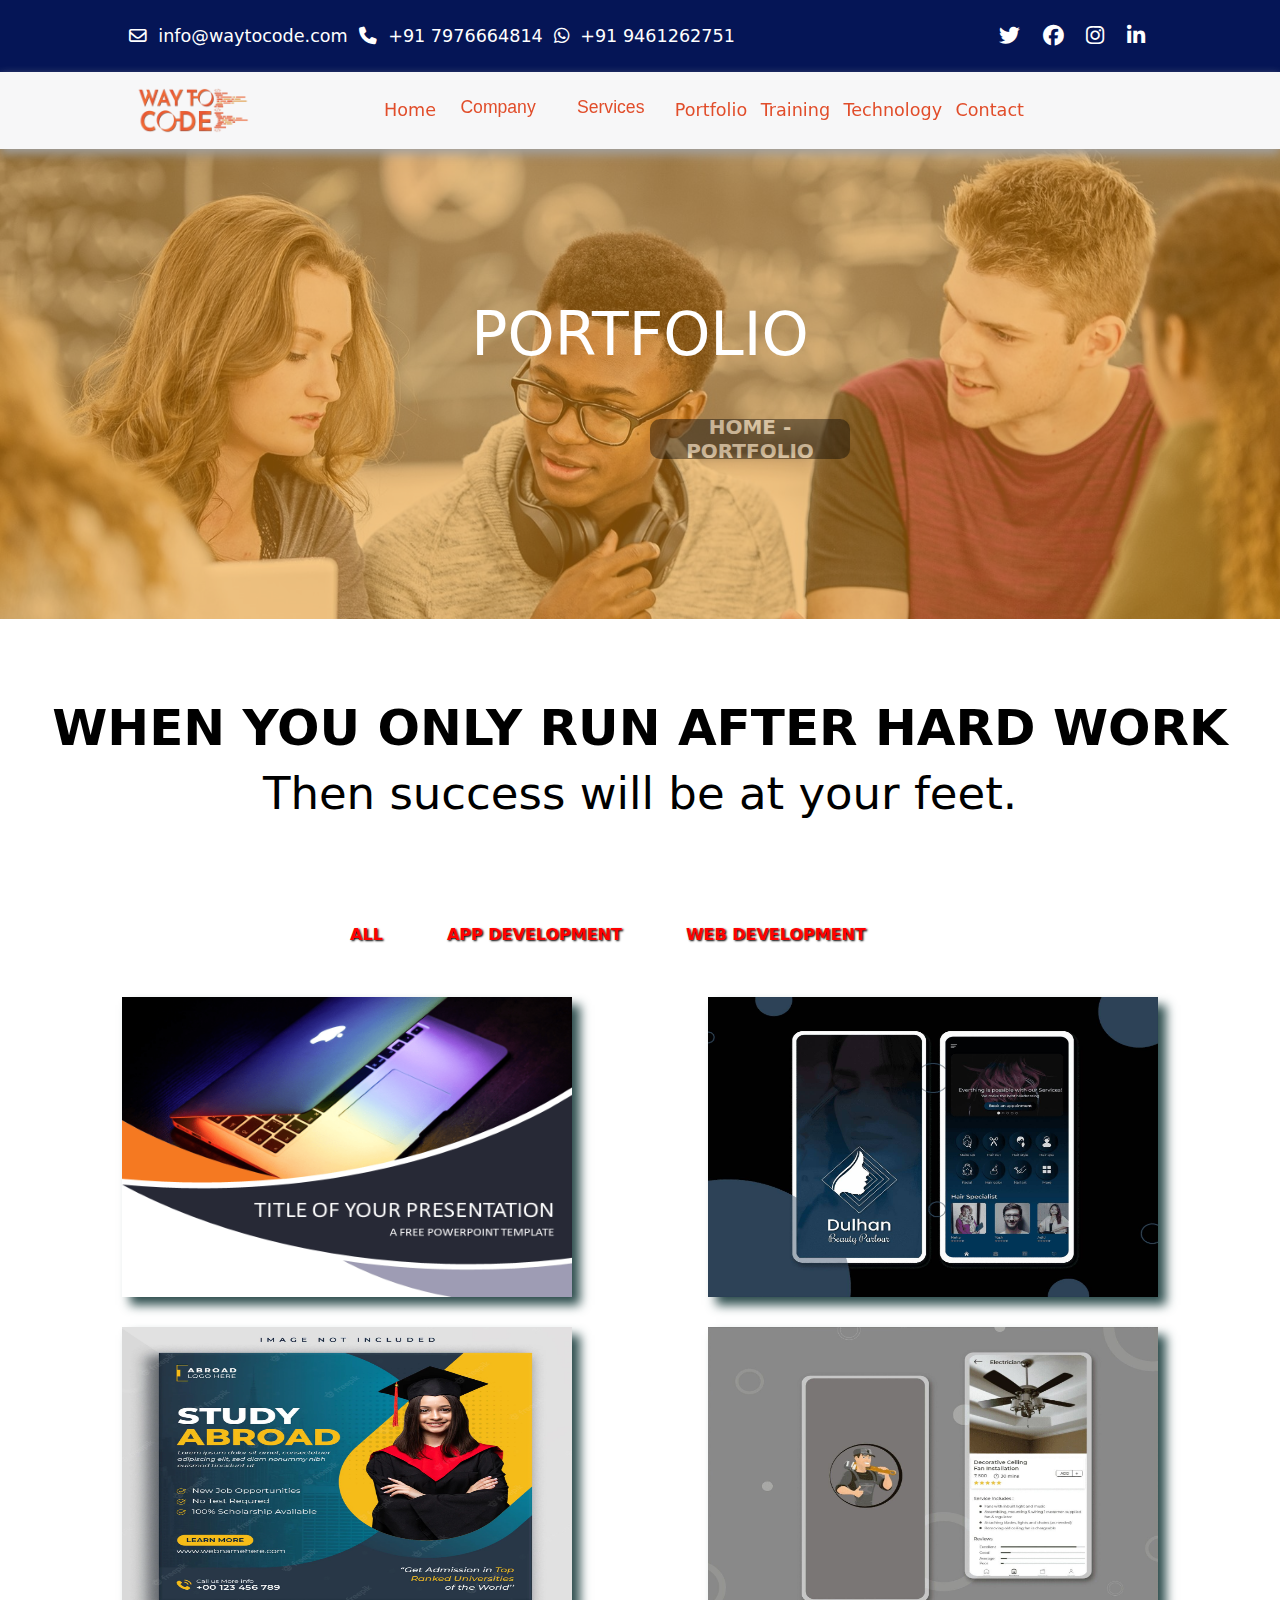
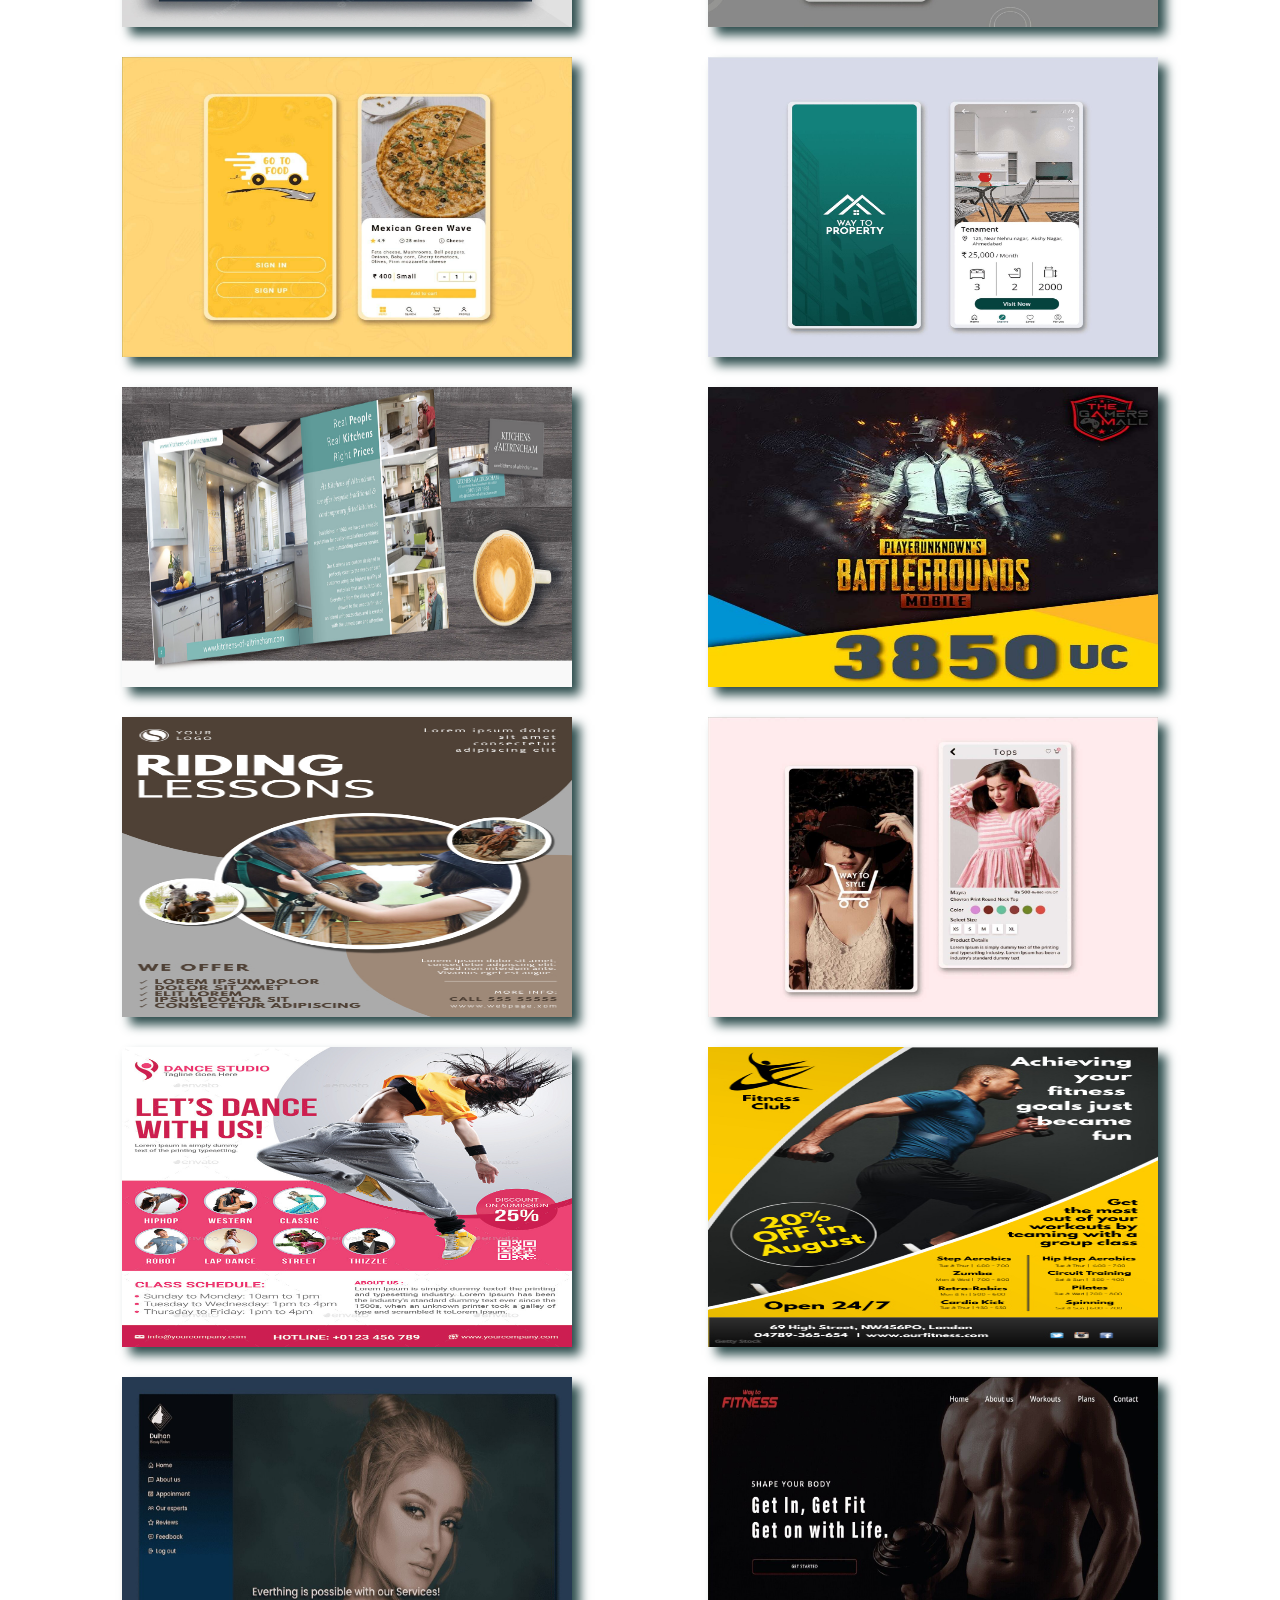
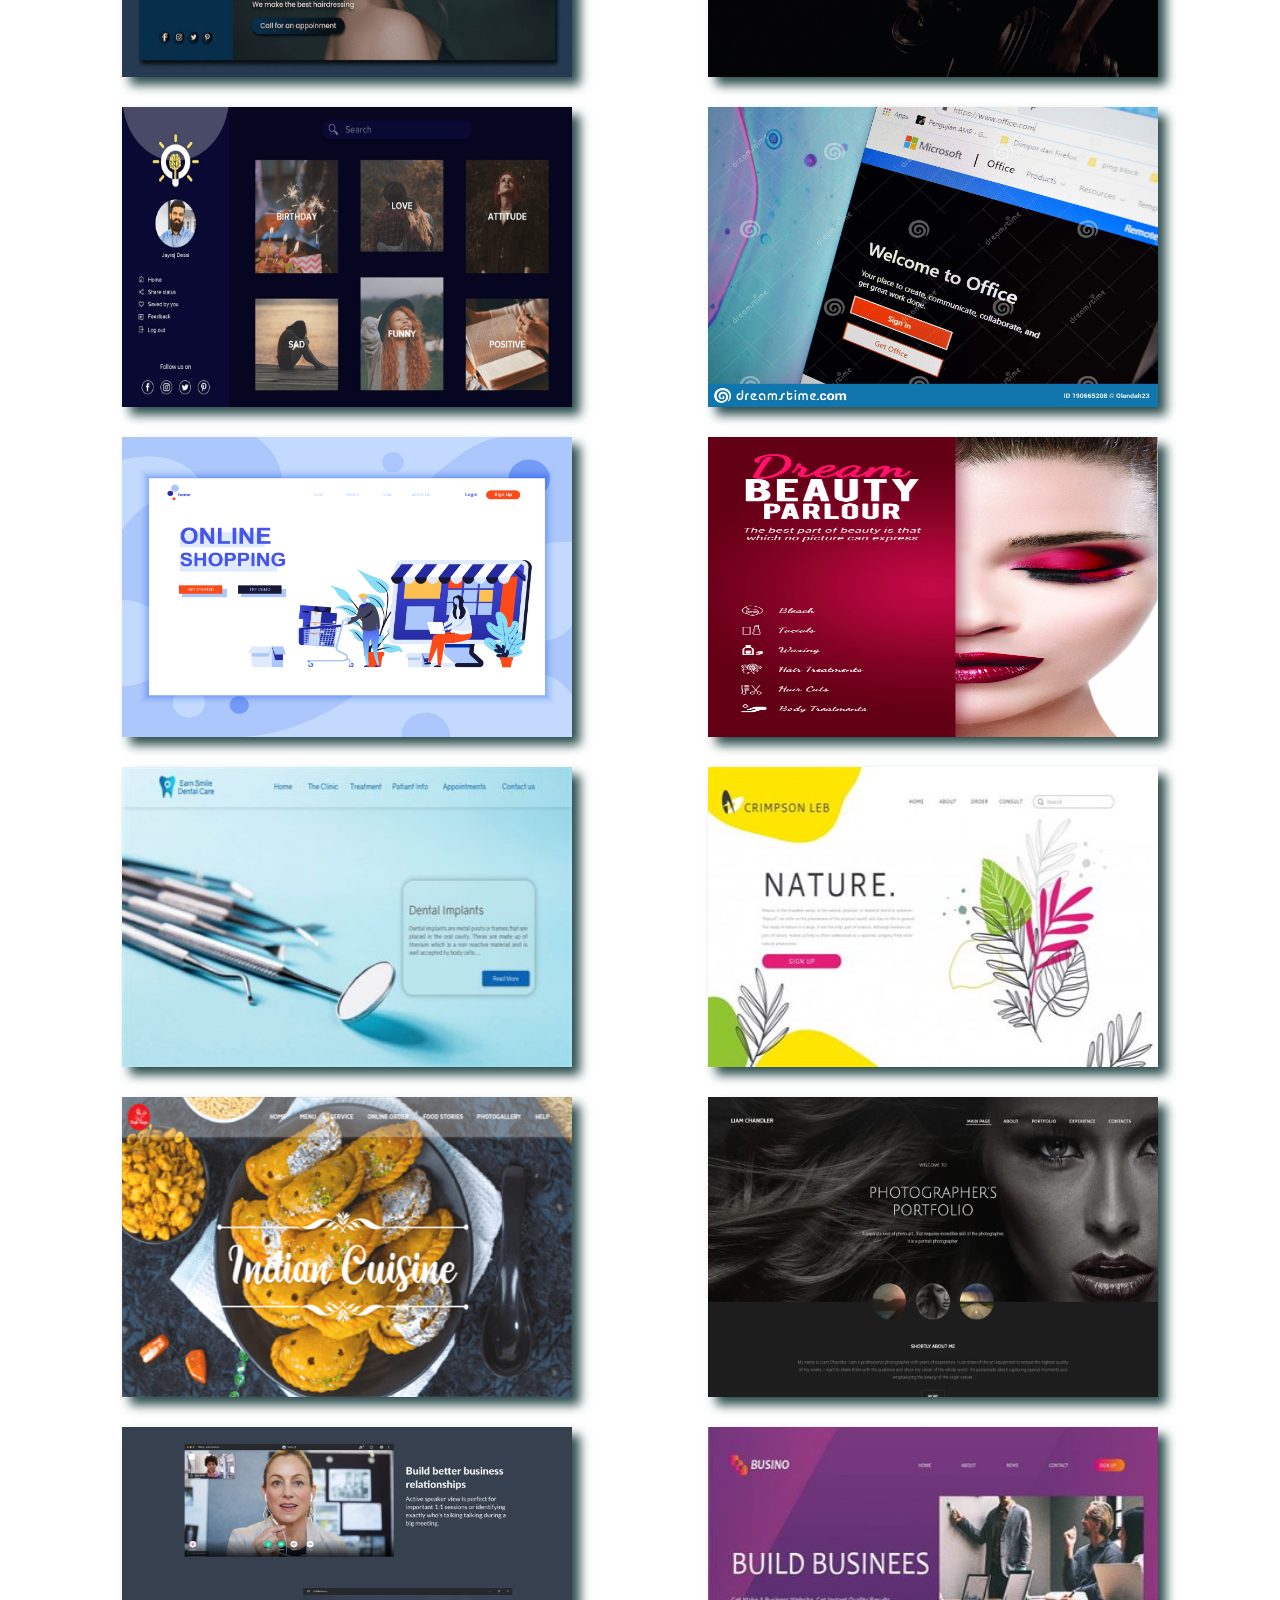
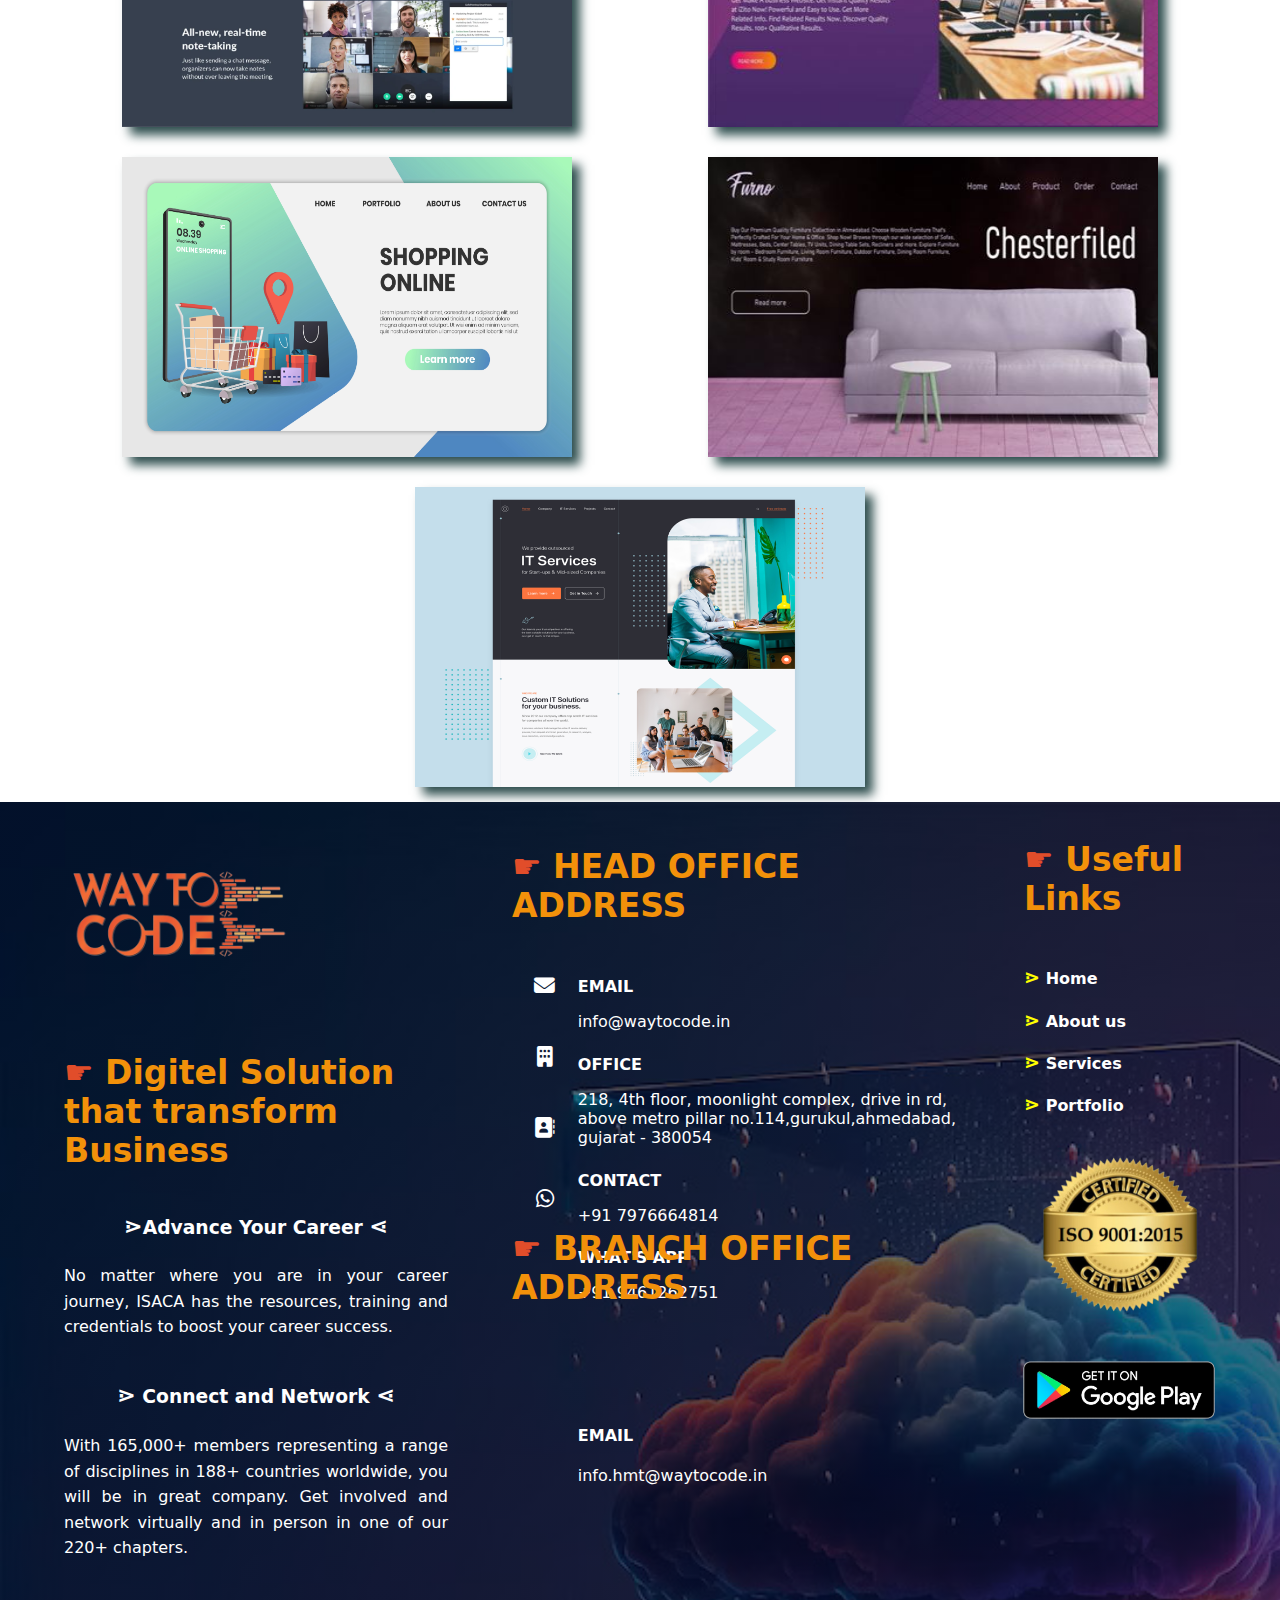
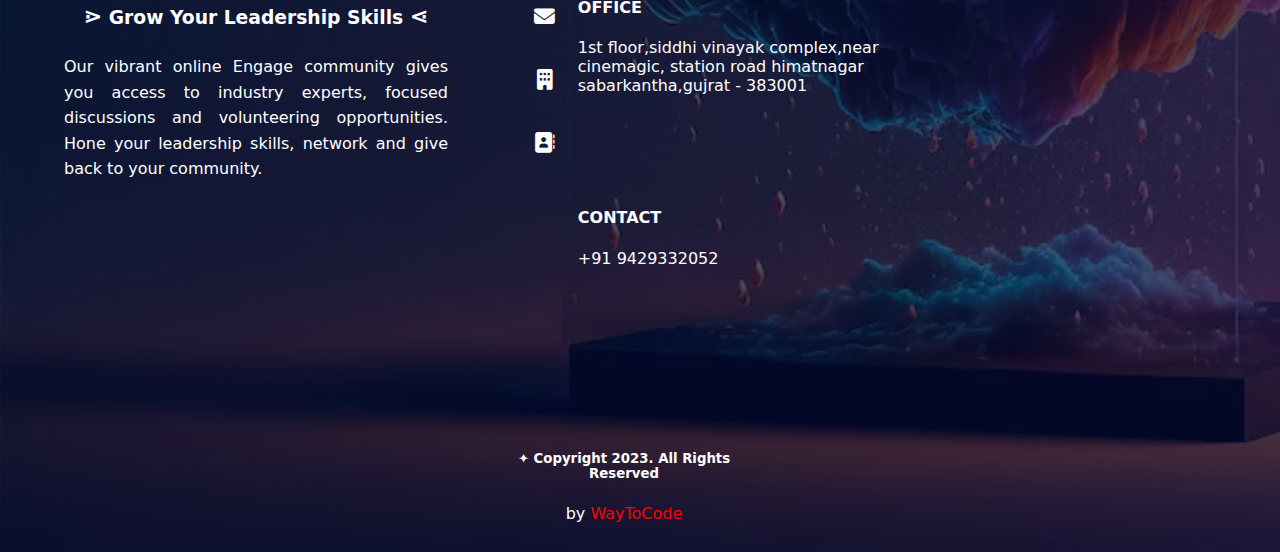
<file: index.html>
<!DOCTYPE html>
<html lang="en">

<head>
    <meta charset="UTF-8" />
    <meta http-equiv="X-UA-Compatible" content="IE=edge" />
    <meta name="viewport" content="width=device-width, initial-scale=1.0" />
    <title>portfolio</title>
    <link rel="stylesheet" href="portfolio.css" />
    <link rel="stylesheet" href="https://cdnjs.cloudflare.com/ajax/libs/font-awesome/6.4.0/css/all.min.css" />
    <link rel="stylesheet"
        href="https://fonts.googleapis.com/css2?family=Material+Symbols+Outlined:opsz,wght,FILL,GRAD@20..48,100..700,0..1,-50..200" />
</head>

<body>
    <header>
        <div class="header-container">
            <div class="header-inner-container">
                <div class="header-info">
                    <i class="fa-regular fa-envelope"></i> &nbsp;&nbsp;
                    <a href="mailto:contact@example.com">info@waytocode.com</a>&nbsp;&nbsp; 
                    <i class="fa-solid fa-phone"></i> &nbsp;&nbsp;
                    <a href="tel:+91 7976664814">+91 7976664814</a> &nbsp;&nbsp;
                    <i class="fa-brands fa-whatsapp"></i>&nbsp;&nbsp;
                    <a href="tel:+91 9461262751">+91 9461262751</a>
                </div>
                <div class="header-social-icons">
                    <a href="http://https://twitter.com/ToTechnologies?s=08"><i class="fa-brands fa-twitter"></i></a>
                    <a href="http://https://twitter.com/ToTechnologies?s=08"><i class="fa-brands fa-facebook"></i></a>
                    <a href="http://https://www.instagram.com/waytocodetechnologies/"><i
                            class="fa-brands fa-instagram"></i></a>
                    <a
                        href="http://https://www.linkedin.com/authwall?trk=bf&trkInfo=AQHTJnNhpJ9iPAAAAYeOhBLonWdI_FiWwnnJNeHN38SV7aSRxVLUs9FeIDbOgW1gJwErCqSROOzRVF7vRKqb6JsqNJnQu5PtdZrQ7kc5zDy45NeOjOh7OX-6Ijk0OhKndfzR9wY=&original_referer=&sessionRedirect=https%3A%2F%2Fwww.linkedin.com%2Fcompany%2F14671403%2Fadmin%2F"><i
                            class="fa-brands fa-linkedin-in"></i></a>
                </div>
            </div>
        </div>
    </header>


    <nav>
        <div class="navbar-container">
            <div class="navbar-inner-container">
                <div class="logo">
                    <img src="pic/wtc logo.png" alt="" />
                </div>
                <div class="nav-links">
                    <a href="Way_To_Code(Home).html">Home</a>

                    <div class="menu">
                        <button type="button" class="wrapper">
                            Company
                            <div class="menu-content">
                                <a href="./Way_To_ Code(Company).html">Team</a>
                                <a href="./Way_To_Code(Gallery).html">Way To Code Gallery</a>
                                <a href="./Way_To_Code(Carrer).html">Carrer</a>
                                <a href="./Way_To_Code(About).html">About Us</a>
                            </div>
                        </button>
                    </div>
                    <div class="menu">
                        <button type="button" class="wrapper">
                            Services
                            <div class="Service-content">
                                <a href="./Way_To_Code(Services-webdevelopment).html">Web Development</a>
                                <a href="./Way_To_Code(Services-Appdevelopment).html">App Development</a>
                                <a href="./Way_To_Code(Services-designservicies).html">Design Services</a>
                                <a href="./Way_To_Code(Services- customdevelopement).html">Custom Development</a>
                                <a href="./Way_To_Code(Services- websitemaintainance).html">website Maintainence</a>
                                <a href="./Way_To_Code(Services- GraphicsUIUX).html">Graphics & UI/UX</a>
                            </div>
                        </button>
                    </div>
                    <a href="./portfolio.html">Portfolio</a>
                    <a href="#training">Training</a>
                    <a href="./Way_To_Code(Technologies).html">Technology</a>
                    <a href="./Way_To_Code(Contact).html">Contact</a>
                </div>
            </div>
        </div>
    </nav>


    </nav>

    <section>
        <div class="overlay"></div>
        <div class="head">
            <h1>PORTFOLIO</h1>
            <h5>HOME - PORTFOLIO</h5>
        </div>
    </section>

    <div class="paragraph">
        <p class="big">WHEN YOU ONLY RUN AFTER HARD WORK</p>
        <p class="small">Then success will be at your feet.</p>
    </div>

    <div class="gallary">
        <div class="course">
            <span class="course-link active" data-target=".allitems">ALL</span>
            <span class="course-link" data-target=".app">APP DEVELOPMENT</span>
            <span class="course-link" data-target=".web">WEB DEVELOPMENT</span>
        </div>

        <div class="row">
            <div class="col">
                <div class="app allitems tab-content active">
                    <div class="portfolio-contents">
                        <img src="pic/app1.png">
                        <div class="inner">

                            <div class="column1">
                                <h2>Apple Store</h2>
                                <h4>App</h4>
                            </div>

                            <div class="column2">
                                <span class="material-symbols-outlined">perm_media</span>
                            </div>
                        </div>

                    </div>
                </div>

                <div class="app allitems tab-content active">
                    <div class="portfolio-contents">
                        <img src="pic/app2.jpg">
                        <div class="inner">

                            <div class="column1">
                                <h2>Way To Fitness</h2>
                                <h4>App</h4>
                            </div>

                            <div class="column2">
                                <span class="material-symbols-outlined">perm_media</span>
                            </div>

                        </div>
                    </div>
                </div>

                <div class="app allitems tab-content active">
                    <div class="portfolio-contents">
                        <img src="pic/app3.webp">
                        <div class="inner">

                            <div class="column1">
                                <h2>Best Studies</h2>
                                <h4>App</h4>
                            </div>

                            <div class="column2">
                                <span class="material-symbols-outlined">perm_media</span>
                            </div>

                        </div>
                    </div>
                </div>

                <div class="app allitems tab-content active">
                    <div class="portfolio-contents">
                        <img src="pic/app4.jpg">
                        <div class="inner">

                            <div class="column1">
                                <h2>Health Related</h2>
                                <h4>App</h4>
                            </div>

                            <div class="column2">
                                <span class="material-symbols-outlined">perm_media</span>
                            </div>

                        </div>
                    </div>
                </div>

                <div class="app allitems tab-content active">
                    <div class="portfolio-contents">
                        <img src="pic/app5.jpg">
                        <div class="inner">

                            <div class="column1">
                                <h2>Card Covers</h2>
                                <h4>App</h4>
                            </div>

                            <div class="column2">
                                <span class="material-symbols-outlined">perm_media</span>
                            </div>

                        </div>
                    </div>
                </div>

                <div class="app allitems tab-content active">
                    <div class="portfolio-contents">
                        <img src="pic/app6.jpg">
                        <div class="inner">

                            <div class="column1">
                                <h2>Favourite Cookies</h2>
                                <h4>App</h4>
                            </div>

                            <div class="column2">
                                <span class="material-symbols-outlined">perm_media</span>
                            </div>

                        </div>
                    </div>
                </div>

                <div class="app allitems tab-content active">
                    <div class="portfolio-contents">
                        <img src="pic/app7.jpeg">
                        <div class="inner">

                            <div class="column1">
                                <h2>Home Mades</h2>
                                <h4>App</h4>
                            </div>

                            <div class="column2">
                                <span class="material-symbols-outlined">perm_media</span>
                            </div>

                        </div>
                    </div>
                </div>

                <div class="app allitems tab-content active">
                    <div class="portfolio-contents">
                        <img src="pic/app8.jpg">
                        <div class="inner">

                            <div class="column1">
                                <h2>BGMI Gaming</h2>
                                <h4>App</h4>
                            </div>

                            <div class="column2">
                                <span class="material-symbols-outlined">perm_media</span>
                            </div>

                        </div>
                    </div>
                </div>

                <div class="app allitems tab-content active">
                    <div class="portfolio-contents">
                        <img src="pic/app9.jpg">
                        <div class="inner">

                            <div class="column1">
                                <h2>Horse Riders</h2>
                                <h4>App</h4>
                            </div>

                            <div class="column2">
                                <span class="material-symbols-outlined">perm_media</span>
                            </div>

                        </div>
                    </div>
                </div>

                <div class="app allitems tab-content active">
                    <div class="portfolio-contents">
                        <img src="pic/app10.jpg">
                        <div class="inner">

                            <div class="column1">
                                <h2>Health Work</h2>
                                <h4>App</h4>
                            </div>

                            <div class="column2">
                                <span class="material-symbols-outlined">perm_media</span>
                            </div>

                        </div>
                    </div>
                </div>

                <div class="app allitems tab-content active">
                    <div class="portfolio-contents">
                        <img src="pic/app11.jpg">
                        <div class="inner">

                            <div class="column1">
                                <h2>Dance Classes</h2>
                                <h4>App</h4>
                            </div>

                            <div class="column2">
                                <span class="material-symbols-outlined">perm_media</span>
                            </div>

                        </div>
                    </div>
                </div>

                <div class="app allitems tab-content active">
                    <div class="portfolio-contents">
                        <img src="pic/app12.jpg">
                        <div class="inner">

                            <div class="column1">
                                <h2>GYM Workout</h2>
                                <h4>App</h4>
                            </div>

                            <div class="column2">
                                <span class="material-symbols-outlined">perm_media</span>
                            </div>

                        </div>
                    </div>
                </div>


                <div class="web allitems tab-content active">
                    <div class="portfolio-contents">
                        <img src="pic/web1.jpg">
                        <div class="inner">

                            <div class="column1">
                                <h2>Sports Club</h2>
                                <h4>Web</h4>
                            </div>

                            <div class="column2">
                                <span class="material-symbols-outlined">perm_media</span>
                            </div>

                        </div>
                    </div>
                </div>

                <div class="web allitems tab-content active">
                    <div class="portfolio-contents">
                        <img src="pic/web2.jpg">
                        <div class="inner">

                            <div class="column1">
                                <h2>HealthCare Services</h2>
                                <h4>Web</h4>
                            </div>

                            <div class="column2">
                                <span class="material-symbols-outlined">perm_media</span>
                            </div>

                        </div>
                    </div>
                </div>

                <div class="web allitems tab-content active">
                    <div class="portfolio-contents">
                        <img src="pic/web3.jpg">
                        <div class="inner">

                            <div class="column1">
                                <h2>Companies</h2>
                                <h4>Web</h4>
                            </div>

                            <div class="column2">
                                <span class="material-symbols-outlined">perm_media</span>
                            </div>

                        </div>
                    </div>
                </div>

                <div class="web allitems tab-content active">
                    <div class="portfolio-contents">
                        <img src="pic/web4.jpg">
                        <div class="inner">

                            <div class="column1">
                                <h2>Welcome To Microsoft</h2>
                                <h4>Web</h4>
                            </div>

                            <div class="column2">
                                <span class="material-symbols-outlined">perm_media</span>
                            </div>

                        </div>
                    </div>
                </div>

                <div class="web allitems tab-content active">
                    <div class="portfolio-contents">
                        <img src="pic/web5.webp">
                        <div class="inner">

                            <div class="column1">
                                <h2>Online Shopping</h2>
                                <h4>Web</h4>
                            </div>

                            <div class="column2">
                                <span class="material-symbols-outlined">perm_media</span>
                            </div>

                        </div>
                    </div>
                </div>

                <div class="web allitems tab-content active">
                    <div class="portfolio-contents">
                        <img src="pic/web6.jpg">
                        <div class="inner">

                            <div class="column1">
                                <h2>Beauty Parlors</h2>
                                <h4>Web</h4>
                            </div>

                            <div class="column2">
                                <span class="material-symbols-outlined">perm_media</span>
                            </div>

                        </div>
                    </div>
                </div>

                <div class="web allitems tab-content active">
                    <div class="portfolio-contents">
                        <img src="pic/web7.jpg">
                        <div class="inner">

                            <div class="column1">
                                <h2>The Best Doctors</h2>
                                <h4>Web</h4>
                            </div>

                            <div class="column2">
                                <span class="material-symbols-outlined">perm_media</span>
                            </div>

                        </div>
                    </div>
                </div>

                <div class="web allitems tab-content active">
                    <div class="portfolio-contents">
                        <img src="pic/web8.jpg">
                        <div class="inner">

                            <div class="column1">
                                <h2>Yoga Classes</h2>
                                <h4>Web</h4>
                            </div>

                            <div class="column2">
                                <span class="material-symbols-outlined">perm_media</span>
                            </div>

                        </div>
                    </div>
                </div>

                <div class="web allitems tab-content active">
                    <div class="portfolio-contents">
                        <img src="pic/web9.png">
                        <div class="inner">

                            <div class="column1">
                                <h2>Way To GYM</h2>
                                <h4>Web</h4>
                            </div>

                            <div class="column2">
                                <span class="material-symbols-outlined">perm_media</span>
                            </div>

                        </div>
                    </div>
                </div>

                <div class="web allitems tab-content active">
                    <div class="portfolio-contents">
                        <img src="pic/web10.webp">
                        <div class="inner">

                            <div class="column1">
                                <h2>Hair Salloon</h2>
                                <h4>Web</h4>
                            </div>

                            <div class="column2">
                                <span class="material-symbols-outlined">perm_media</span>
                            </div>

                        </div>
                    </div>
                </div>

                <div class="web allitems tab-content active">
                    <div class="portfolio-contents">
                        <img src="pic/web11.webp">
                        <div class="inner">

                            <div class="column1">
                                <h2>Business Suggestion</h2>
                                <h4>Web</h4>
                            </div>

                            <div class="column2">
                                <span class="material-symbols-outlined">perm_media</span>
                            </div>

                        </div>
                    </div>
                </div>

                <div class="web allitems tab-content active">
                    <div class="portfolio-contents">
                        <img src="pic/web12.jpg">
                        <div class="inner">

                            <div class="column1">
                                <h2>Mobile Photography</h2>
                                <h4>Web</h4>
                            </div>

                            <div class="column2">
                                <span class="material-symbols-outlined">perm_media</span>
                            </div>

                        </div>
                    </div>
                </div>

                <div class="web allitems tab-content active">
                    <div class="portfolio-contents">
                        <img src="pic/web13.webp">
                        <div class="inner">

                            <div class="column1">
                                <h2>Online Mart</h2>
                                <h4>Web</h4>
                            </div>

                            <div class="column2">
                                <span class="material-symbols-outlined">perm_media</span>
                            </div>

                        </div>
                    </div>
                </div>

                <div class="web allitems tab-content active">
                    <div class="portfolio-contents">
                        <img src="pic/web14.jpg">
                        <div class="inner">

                            <div class="column1">
                                <h2>Car Showroom</h2>
                                <h4>Web</h4>
                            </div>

                            <div class="column2">
                                <span class="material-symbols-outlined">perm_media</span>
                            </div>

                        </div>
                    </div>
                </div>

                <div class="web allitems tab-content active">
                    <div class="portfolio-contents">
                        <img src="pic/web15.png">
                        <div class="inner">

                            <div class="column1">
                                <h2>IT Companies</h2>
                                <h4>Web</h4>
                            </div>

                            <div class="column2">
                                <span class="material-symbols-outlined">perm_media</span>
                            </div>

                        </div>
                    </div>
                </div>

            </div>
        </div>
    </div>

    <footer>
        <div class="box1">

            <img src="pic/wtc logo.png">
            <h1><span>&#9755;</span> Digitel Solution that transform Business</h1>

            <div class="lside1">
                <h3><big><b>&#8919;</b></big>Advance Your Career <big><b>&#8918;</b></big></h3>
                <p>No matter where you are in your career journey, ISACA has the resources, training and credentials
                    to
                    boost your career success.</p>
            </div>

            <div class="lside2">
                <h3><big><b>&#8919;</b></big> Connect and Network <big><b>&#8918;</b></big></h3>
                <p>With 165,000+ members representing a range of disciplines in 188+ countries worldwide, you will be in
                    great company. Get involved and network virtually and in person in one of our 220+ chapters.</p>
            </div>

            <div class="lside3">
                <h3><big><b>&#8919;</b></big> Grow Your Leadership Skills <big><b>&#8918;</b></big></h3>
                <p>Our vibrant online Engage community gives you access to industry experts, focused discussions and
                    volunteering opportunities. Hone your leadership skills, network and give back to your community.
                </p>
            </div>

        </div>


        <div class="box2">

            <h1><span>&#9755;</span> HEAD OFFICE ADDRESS</h1>

            <div class="head-office">
                <div class="icons">
                    <i class="fa-sharp fa-solid fa-envelope icon"></i>
                    <i class="fa-sharp fa-solid fa-building icon"></i>
                    <i class="fa-sharp fa-solid fa-address-book icon"></i>
                    <i class="fa-brands fa-whatsapp icon"></i>
                </div>

                <div class="social">
                    <div class="social-first">
                        <h4>EMAIL</h4>
                        <p>info@waytocode.in</p>
                    </div>

                    <div class="social-second">
                        <h4>OFFICE</h4>
                        <P>218, 4th floor, moonlight complex, drive in rd, above metro pillar no.114,gurukul,ahmedabad,
                            gujarat - 380054</P>
                    </div>

                    <div class="social-third">
                        <h4>CONTACT</h4>
                        <P>+91 7976664814</P>
                    </div>

                    <div class="social-fourth">
                        <h4>WHAT'S APP</h4>
                        <P>+91 9461262751</P>
                    </div>
                </div>
            </div>

            <h2><span>&#9755;</span> BRANCH OFFICE ADDRESS</h2>

            <div class="branch-office">
                <div class="icons">
                    <i class="fa-sharp fa-solid fa-envelope icon"></i>
                    <i class="fa-sharp fa-solid fa-building icon"></i>
                    <i class="fa-sharp fa-solid fa-address-book icon"></i>
                </div>

                <div class="social">
                    <div class="social-first">
                        <h4>EMAIL</h4>
                        <p>info.hmt@waytocode.in</p>
                    </div>

                    <div class="social-second">
                        <h4>OFFICE</h4>
                        <P>1st floor,siddhi vinayak complex,near cinemagic, station road himatnagar sabarkantha,gujrat -
                            383001</P>
                    </div>

                    <div class="social-third">
                        <h4>CONTACT</h4>
                        <P>+91 9429332052</P>
                    </div>
                </div>
            </div>

            <div class="end">
                <h5><b>&#10022;</b> Copyright 2023. All Rights Reserved</h5>
                <p>by <a href="#">WayToCode</a></p>
            </div>

        </div>


        <div class="box3">

            <h1><span>&#9755;</span> Useful Links</h1>

            <div class="link">
                <a href="#"><span><big><b>&#8919;</b></big></span> Home</a>
                <a href="#"><span><big><b>&#8919;</b></big></span> About us</a>
                <a href="#"><span><big><b>&#8919;</b></big></span> Services</a>
                <a href="#"><span><big><b>&#8919;</b></big></span> Portfolio</a>
            </div>

            <img src="pic/certified.png" class="img1">

            <img src="pic/play_store.png" class="img2">

        </div>
    </footer>


    <script src="portfolio.js"></script>

</body>

</html>
</file>
<file: portfolio.css>
/* --------------------------------------------------------global------------------------------------------------------- */
body {
    margin: 0%;
    padding: 0%;
}

:root {
    font-family: system-ui, -apple-system, BlinkMacSystemFont, "Segoe UI", Roboto,
        Oxygen, Ubuntu, Cantarell, "Open Sans", "Helvetica Neue", sans-serif;
}

:root a {
    text-decoration: none;
}

:root ul {
    list-style: none;
}

/* -------------------------------------------------------global ends--------------------------------------------------- */

/* -------------------------------------------------------------header-------------------------------------------- */

a {
    text-decoration: none;
  }
  
  .header-container {
    height: 8vh;
    width: 100%;
    background-color: #051556;
  }
  
  .header-inner-container {
    height: 100%;
    width: 100%;
    display: flex;
    justify-content: space-around;
  }
  
  .header-info a,
  i {
    color: white;
  }
  
  .header-social-icons i:hover {
    color: #f2910a;
    transition: 0.5s;
  }
  
  .header-info {
    height: 100%;
    width: 50%;
    display: flex;
    justify-content: center;
    align-items: center;
    font-size: 1.1rem;
  }
  
  .header-social-icons {
    height: 100%;
    width: 15%;
    display: flex;
    justify-content: space-evenly;
    align-items: center;
    font-size: 1.3rem;
  }  

/* -------------------------------------------------------------header completed ---------------------------------- */

/* -----------------------------------------------------navbar---------------------------------------------------- */

a {
    text-decoration: none;
  }
  
  nav {
    position: sticky;
    top: 0%;
    z-index: 1;
  }
  
  .navbar-container {
    height: 8.5vh;
    width: 100%;
    background-color: #f7f7f8;
    box-shadow: 0px 5px 10px rgb(161, 161, 161);
  }
  
  .navbar-inner-container {
    height: 100%;
    width: 100%;
    display: flex;
    align-items: center;
    overflow: hidden;
  }
  
  .navbar-inner-container:hover {
    overflow: visible;
  }
  
  .logo {
    height: 100%;
    width: 30%;
    display: flex;
    flex-direction: column;
    justify-content: center;
    align-items: center;
  }
  
  .logo img {
    height: 130px;
    width: 30%;
  }
  
  .nav-links {
    height: 100%;
    width: 50%;
    display: flex;
    justify-content: space-between;
    align-items: center;
    font-size: 1.1rem;
  }
  
  .nav-links a {
    color: #e14d2a;
  }
  
  .menu {
    display: flex;
    flex-direction: column;
    justify-content: center;
    align-items: center;
    height: 100%;
  }
  
  .wrapper {
    height: 80%;
    padding-top: 17px;
    border: none;
    background-color: transparent;
    color: #e14d2a;
    font-size: 1.1rem;
    margin: 0px -40px;
    cursor: pointer;
  }
  
  .menu-content {
    height: 17.5vh;
    width: 110%;
    display: flex;
    flex-direction: column;
    align-items: flex-start;
    justify-content: flex-start;
    transform: translateY(16%);
    background-color: #f7f7f8;
    line-height: 2;
    padding: 5% 25%;
    border-radius: 10px;
    box-shadow: 0px 0px 15px #5e5e5e;
    opacity: 0;
    visibility: hidden;
  }
  
  .menu-content a {
    color: #383e56;
  }
  
  .wrapper:hover {
    color: #f2910a;
    transition: 0.3s linear;
  }
  
  .menu:hover .menu-content {
    opacity: 1;
    visibility: visible;
  }
  
  .menu-content,
  .nav-links a:hover {
    color: #f2910a;
    transition: 0.3s linear;
  }
  
  .Service-content {
    height: 26.5vh;
    width: 110%;
    display: flex;
    flex-direction: column;
    align-items: flex-start;
    justify-content: flex-start;
    transform: translateY(10.9%);
    background-color: #f7f7f8;
    line-height: 2;
    padding: 5% 25%;
    border-radius: 10px;
    box-shadow: 0px 0px 15px #5e5e5e;
    opacity: 0;
    visibility: hidden;
  }
  
  .Service-content a {
    color: #383e56;
  }
  
  .wrapper:hover {
    color: #f2910a;
    transition: 0.3s linear;
  }
  
  .wrapper:hover .Service-content {
    opacity: 1;
    visibility: visible;
  }
  
  .Service-content,
  .nav-links a:hover {
    color: #f2910a;
    transition: 0.3s linear;
  }
  

/*------------------------------------------------- navbar ends------------------------------------------------------ */

/* --------------------------------------------------section--------------------------------------------------------- */

section {
    width: 100%;
    height: 100%;
    background: url(pic/back-img.jpg);
    background-size: cover;
    position: relative;
    overflow: hidden;
}

.overlay {
    position: absolute;
    top: 0;
    left: 0;
    height: 100%;
    width: 100%;
    background: #f2910a;
    opacity: 0.5;
}

.head {
    text-align: center;
    align-items: center;
    margin: 150px;
}

.head h1 {
    color: white;
    position: relative;
    font-weight: 500;
    font-size: 60px;
}

.head h5 {
    color: white;
    border-radius: 10px;
    background-color: black;
    position: relative;
    width: 200px;
    height: 40px;
    margin: 10px 500px;
    font-size: 20px;
    text-align: center;
    align-items: center;
    display: inline-flex;
    opacity: 0.4;
}

/* --------------------------------------------------------section end------------------------------------------------------ */

/* --------------------------------------------------------paragraph-------------------------------------------------------- */

.paragraph {
    text-align: center;
    align-items: center;
    padding: 10px;
    margin: 20px;
}

.paragraph p.big {
    font-weight: 700;
    font-size: 50px;
}

.paragraph p.small {
    font-weight: 500;
    font-size: 45px;
    margin-top: -40px;
}

/* -----------------------------------------------------paragraph end-------------------------------------------------------------- */

/* -----------------------------------------------------gallary---------------------------------------------------------------------- */

.gallary {
    height: 100%;
    width: 100%;
    margin-top: 50px;
}

.course {
    display: flex;
    justify-content: center;
}

.course span {
    margin-right: 5%;
    color: red;
    font-weight: bold;
    text-shadow: #000000 1.2px 1px 2px;
}


.course span:hover {
    color: orange;
    transform: translateY(-3px);
    cursor: pointer;
}

.tab-content {
    display: none;
}

.row .col .tab-content.active {
    display: block;
}

.row {
    width: 100%;
    height: 100%;
    margin-top: 3%;
}

.col {
    width: 100%;
    display: flex;
    flex-wrap: wrap;
    justify-content: space-evenly;
}

.portfolio-contents {
    height: 300px;
    width: 450px;
    overflow: hidden;
    margin: 15px;
    position: relative;
    display: flex;
    flex-direction: row;
    justify-content: space-around;
    box-shadow: darkslategray 8px 8px 10px;
}

.portfolio-contents:hover {
    transform: translateY(-8px);
}

.portfolio-contents .inner {
    width: 400px;
    height: 80px;
    background-color: #eff3d7;
    position: absolute;
    bottom: 0;
    z-index: 1000;
    transition: 0.8s;
    opacity: 0;
    display: flex;
    box-shadow: #000000 5px 8px 10px;
}

.column1 {
    width: 80%;
    display: flex;
    flex-direction: column;
}

.column2 {
    margin: 5%;
    cursor: pointer;
}

.column2:hover {
    color: red;
}

.row .portfolio-contents img {
    width: 450px;
    height: 300px;
    justify-content: space-evenly;
}

.portfolio-contents:hover .inner {
    opacity: 0.8;
    transform: translateY(-30px);
    background-color: whitesmoke;
}

.portfolio-contents h2 {
    margin-left: 8%;
    margin-top: 8px;
}

.portfolio-contents h4 {
    margin-left: 12%;
    margin-top: -15px;
}

.portfolio-contents:hover {
    transform: translateY(-8px);
}

/* --------------------------------------------------------gallery end------------------------------------------------ */

/* --------------------------------------------------------footer------------------------------------------------------ */

footer {
    width: 100%;
    height: 150vh;
    display: flex;
    justify-content: space-evenly;
    background: linear-gradient(rgba(3, 10, 50, 0.5), rgba(3, 10, 50, 0.744)), url(pic/footer.jpg);
    background-size: cover;
    position: relative;
    overflow: hidden;
}

/* ----------------------------------------------------------box1----------------------------------------------------------- */

.box1 {
    height: 100%;
    width: 30%;

}

.box1 img {
    width: 25vh;
    height: 25vh;
    cursor: pointer;
}

.box1 h1 {
    color: #f2910a;
    font-weight: 600;
    font-size: 33px;
}

.box1 span {
    color: #e14d2a;
}

.box1 .lside1 {
    color: white;
    margin: 10% 0%;
    line-height: 1.6;
    text-align: justify;
}

.lside1 h3 {
    text-align: center;
}

.lside1 span {
    color: white;
}

.box1 .lside2 {
    color: white;
    margin: 10% 0%;
    line-height: 1.6;
    text-align: justify;
}

.lside2 h3 {
    text-align: center;
}

.lside2 span {
    color: white;
}

.box1 .lside3 {
    color: white;
    margin: 10% 0%;
    line-height: 1.6;
    text-align: justify;
}

.lside3 h3 {
    text-align: center;
}

.lside3 span {
    color: white;
}

/* -------------------------------------------------------------------box1 end---------------------------------------------------------- */

/* -------------------------------------------------------------------box2-------------------------------------------------------------- */

.box2 {
    height: 100%;
    width: 35%;
    display: flex;
    flex-direction: column;
    align-items: flex-start;
    justify-content: space-evenly;
}

.box2 h1 {
    color: #f2910a;
    font-weight: 600;
    font-size: 33px;
    margin: 10% 0% 5% 0%;
}

.box2 h2 {
    color: #f2910a;
    font-weight: 600;
    font-size: 33px;
    margin: -25% 0% 5% 0%;
}

.box2 span {
    color: #e14d2a;
}

.head-office {
    height: 60vh;
    display: flex;
    margin: 5% 0%;
}

.head-office .icons .icon {
    align-items: center;
    margin: 120%;
}

.head-office .icons {
    display: flex;
    flex-direction: column;
    align-items: center;
    justify-content: center;
    font-size: 1.3rem;
    height: 70%;
    width: 10%;
    margin: 0% 5% 10% 5%;
}

.head-office .social {
    height: 75%;
    display: flex;
    flex-direction: column;
    justify-content: space-evenly;
    color: white;
}

.head-office .social h4 {
    margin: 2% 0% 0% 0%;
}

.branch-office {
    height: 150vh;
    display: flex;
}

.branch-office .icons .icon {
    align-items: center;
    margin: 100%;
}

.branch-office .icons {
    display: flex;
    flex-direction: column;
    align-items: center;
    justify-content: center;
    font-size: 1.3rem;
    height: 100%;
    width: 10%;
    margin: 0% 5% 0% 5%;
}

.branch-office .social {
    height: 90%;
    display: flex;
    flex-direction: column;
    justify-content: space-evenly;
    color: white;
}

.end {
    margin: 0% 25% 3% 25%;
    text-align: center;
    align-items: center;
    color: white;
    transform: translateX(-50%);
}

.end a {
    color: #ff0000;
}

.end a:hover {
    color: #f2910a;
}

/* -------------------------------------------------------------------box2 end----------------------------------------------------- */

/* -------------------------------------------------------------------box3--------------------------------------------------------- */

.box3 {
    height: 100%;
    width: 15%;
}

.box3 h1 {
    color: #f2910a;
    font-weight: 600;
    font-size: 33px;
    margin: 20% 0%;
}

.box3 span {
    color: #e14d2a;
}

.box3 .link {
    display: flex;
    flex-direction: column;
}

.link a {
    color: white;
    margin: 5% 0%;
    font-weight: 700;
    cursor: pointer;
}

.link a:hover {
    color: red;
}

.link a:hover big {
    color: red;
}

.link span {
    color: yellow;
}

.box3 .img1 {
    width: 100%;
    margin: 15% 0%;
}

.box3 .img2 {
    width: 115%;
    margin: 0% -8%;
    cursor: pointer;
}

/* ---------------------------------------------------------------------box3 end------------------------------------------------------------- */

/* --------------------------------------------------------------------footer closed--------------------------------------------------------- */
</file>
